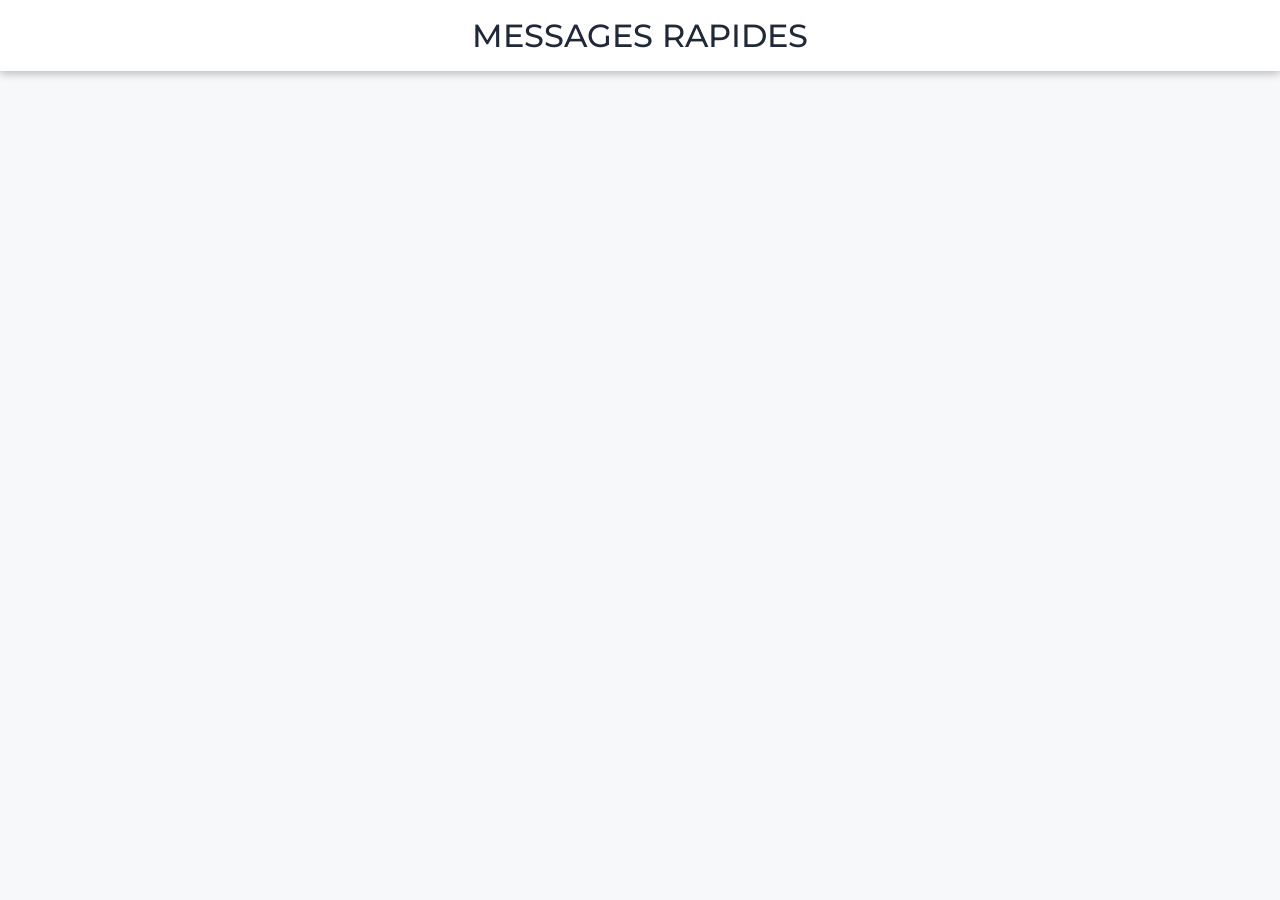
<file: project.html>
<!DOCTYPE html>
<html lang="en">

<head>
    <meta charset="UTF-8">
    <meta name="viewport" content="width=device-width, initial-scale=1.0">
    <!-- FONTS -->
    <link rel="preconnect" href="https://fonts.googleapis.com">
    <link rel="preconnect" href="https://fonts.gstatic.com" crossorigin>
    <link
        href="https://fonts.googleapis.com/css2?family=Inter:ital,opsz,wght@0,14..32,100..900;1,14..32,100..900&family=Montserrat:ital,wght@0,100..900;1,100..900&display=swap"
        rel="stylesheet">
    <!-- CSS -->
    <link rel="stylesheet" href="css/style.css">
    <title>Service Desk Tools | Projet</title>
</head>

<body>
    <header id="header-container-fix">
        <div class="header-project">
            <div id="header__projects" class="header-project__settings">
            </div>

            <h1>messages rapides</h1>

            <div id="header__languages" class="header-project__settings">
            </div>
        </div>
    </header>

    <main id="quick-messages">
    </main>

    <script type="module" src="js/pages/project.js"></script>
</body>

</html>
</file>
<file: css/style.css>
* {
  padding: 0;
  margin: 0;
  box-sizing: border-box;
}

* {
  font-family: "Inter", sans-serif;
  color: #1F2937;
}

h1, h2, h3, h4 {
  font-family: "Montserrat", sans-serif;
  color: #1F2937;
  text-transform: uppercase;
  font-weight: 500;
}

.accent-yellow {
  border-top: 4px solid yellow;
}

.accent-orange {
  border-top: 4px solid orange;
}

.accent-red {
  border-top: 4px solid red;
}

.accent-blue {
  border-top: 4px solid blue;
}

.accent-green {
  border-top: 4px solid green;
}

.action-yellow {
  background-color: yellow;
  color: #FFFFFF;
}

.action-orange {
  background-color: orange;
  color: #FFFFFF;
}

.action-red {
  background-color: red;
  color: #FFFFFF;
}

.action-blue {
  background-color: blue;
  color: #FFFFFF;
}

.action-green {
  background-color: green;
  color: #FFFFFF;
}

body {
  background-color: #F7F8FA;
}

#header-home {
  padding: 16px;
  background-color: #FFFFFF;
}
#header-home h1 {
  text-align: center;
}

.menu__item {
  padding: 16px;
}
.menu__item h2 {
  text-align: center;
}
.menu__item .navbar {
  margin-top: 16px;
  display: flex;
  flex-direction: column;
  align-items: center;
  gap: 8px;
}
@media (min-width: 640px) {
  .menu__item .navbar {
    flex-direction: row;
    justify-content: center;
    align-items: center;
  }
}
.menu__item .navbar__link {
  width: 100%;
  max-width: 400px;
  display: flex;
  flex-direction: column;
  align-items: center;
  padding: 16px;
  background-color: #FFFFFF;
  box-shadow: rgba(0, 0, 0, 0.16) 0px 1px 4px;
}
.menu__item .navbar__link--title {
  font-family: "Inter", sans-serif;
  text-transform: capitalize;
}
.menu__item .navbar__link--media {
  width: 180px;
  height: 120px;
  display: flex;
  align-items: center;
  justify-content: center;
}
.menu__item .navbar__link--media img {
  max-width: 100%;
  max-height: 100%;
  object-fit: contain;
}
.menu__item .navbar__link--media i {
  font-size: 80px;
}

#header-container-fix {
  position: fixed;
  top: 0;
  width: 100%;
  background-color: #FFFFFF;
  box-shadow: rgba(0, 0, 0, 0.24) 0px 3px 8px;
  padding: 16px;
}
#header-container-fix h1 {
  text-align: center;
  display: none;
}
@media (min-width: 768px) {
  #header-container-fix h1 {
    display: inherit;
  }
}

.header-project {
  display: flex;
  justify-content: space-between;
}
.header-project__settings {
  display: flex;
  gap: 8px;
}

#quick-messages {
  margin-top: 76px;
  display: block;
}
@media (min-width: 768px) {
  #quick-messages {
    padding: 8px;
  }
}
@media (min-width: 1024px) {
  #quick-messages {
    column-count: 2;
    column-gap: 8px;
  }
}

.section {
  break-inside: avoid;
  margin-bottom: 8px;
  padding: 8px;
  background-color: #FFFFFF;
  box-shadow: rgba(0, 0, 0, 0.16) 0px 1px 4px;
}
@media (min-width: 640px) {
  .section {
    padding: 16px;
  }
}
@media (min-width: 768px) {
  .section {
    border-radius: 8px;
  }
}
.section__title {
  text-align: center;
  padding-bottom: 8px;
  text-transform: capitalize;
}
.section__content {
  display: grid;
  grid-template-columns: repeat(auto-fit, minmax(160px, 1fr));
  gap: 4px;
}
@media (min-width: 640px) {
  .section__content {
    gap: 8px;
  }
}

.card {
  background-color: #F7F8FA;
  padding: 8px;
  border-radius: 8px;
  box-shadow: rgba(0, 0, 0, 0.16) 0px 1px 4px;
  min-width: 0;
}
.card__title {
  text-align: center;
  padding-bottom: 8px;
  text-transform: capitalize;
}
.card__content {
  display: flex;
  flex-direction: row;
  align-items: stretch;
  justify-content: center;
  gap: 8px;
}

.card-wide {
  grid-column: span 2;
}

.group {
  width: 100%;
  display: flex;
  flex-direction: column;
  justify-content: flex-start;
  align-items: center;
  flex: 1;
  gap: 8px;
  padding: 8px;
  border-radius: 8px;
  box-shadow: rgba(149, 157, 165, 0.2) 0px 8px 24px;
}
.group__title {
  padding-bottom: 8px;
}
.group__content {
  width: 100%;
  display: flex;
  flex-direction: column;
  justify-content: center;
  gap: 8px;
}

#header-knowledge {
  padding: 16px;
  background-color: #FFFFFF;
  margin-bottom: 16px;
  box-shadow: rgba(0, 0, 0, 0.24) 0px 3px 8px;
}
#header-knowledge h1 {
  text-align: center;
}

.kb-main {
  display: flex;
  flex-direction: column;
  align-items: center;
  gap: 8px;
  width: 100%;
}
@media (min-width: 768px) {
  .kb-main {
    margin: 0 auto;
    width: 640px;
  }
}
@media (min-width: 1024px) {
  .kb-main {
    width: 768px;
  }
}
@media (min-width: 1280px) {
  .kb-main {
    width: 1024px;
  }
}
.kb-main__section {
  width: 100%;
  padding: 16px;
  background-color: #FFFFFF;
  box-shadow: rgba(0, 0, 0, 0.16) 0px 1px 4px;
}
@media (min-width: 768px) {
  .kb-main__section {
    border-radius: 8px;
  }
}
.kb-main__section h2 {
  margin-bottom: 16px;
  text-transform: none;
}
.kb-main__section ul {
  margin-left: 40px;
  margin-right: 40px;
  padding: 16px;
  padding-left: 30px;
  line-height: 1.5;
  background-color: #F7F8FA;
  border-radius: 8px;
  box-shadow: rgba(0, 0, 0, 0.16) 0px 1px 4px;
}
.kb-main__section ul li::marker {
  color: #4F8FD9;
  font-size: 1.2em;
}
.kb-main__section p {
  margin-left: 40px;
  margin-right: 40px;
  text-align: justify;
  line-height: 1.5;
}
.kb-main__section > div {
  display: flex;
  flex-direction: column;
  gap: 64px;
  margin-top: 32px;
  margin-left: 20px;
  margin-right: 20px;
}
.kb-main__section > div div {
  display: flex;
  flex-direction: column;
  gap: 16px;
}
.kb-main__section > div div h3 {
  text-transform: none;
  font-family: "Inter", sans-serif;
}
.kb-main__section > div div h3 span {
  background-color: #4F8FD9;
  color: #FFFFFF;
  padding: 4px 8px;
  margin-right: 8px;
  border-radius: 4px;
}
.kb-main__section > div div .info {
  margin-left: 40px;
  margin-right: 40px;
  padding: 16px;
  border-radius: 8px;
  display: flex;
  flex-direction: row;
  justify-content: flex-start;
  align-items: center;
}
.kb-main__section > div div .info p,
.kb-main__section > div div .info i {
  margin: 0;
  color: #FFFFFF;
}
.kb-main__section > div div .info i {
  font-size: 1.5em;
}
.kb-main__section > div div .clues {
  background-color: #E6B84F;
}
.kb-main__section > div div .action-to-do {
  background-color: #5CC08A;
}
.kb-main__section--symptoms ul li::marker {
  color: #E25D4A;
}
.kb-main__section--worknote p {
  margin-left: 40px;
  padding: 16px;
  line-height: 1.5;
  background-color: #F08C4A;
  color: #FFFFFF;
  display: inline-block;
  border-radius: 8px;
  box-shadow: rgba(0, 0, 0, 0.16) 0px 1px 4px;
}

button {
  width: 100%;
  background-color: #FFFFFF;
  padding: 8px;
  border-radius: 8px;
  border: none;
  text-transform: capitalize;
  cursor: pointer;
  box-shadow: rgba(0, 0, 0, 0.15) 1.95px 1.95px 2.6px;
}

button.active {
  background-color: #4F8FD9;
  color: #FFFFFF;
}

button.inactive {
  background-color: #F7F8FA;
}

button.copied {
  outline: none;
  box-shadow: rgba(6, 24, 44, 0.4) 0px 0px 0px 2px, rgba(6, 24, 44, 0.65) 0px 4px 6px -1px, rgba(255, 255, 255, 0.08) 0px 1px 0px inset;
  transition: box-shadow 0.1s ease;
}

a {
  text-decoration: none;
}

/*# sourceMappingURL=style.css.map */
</file>
